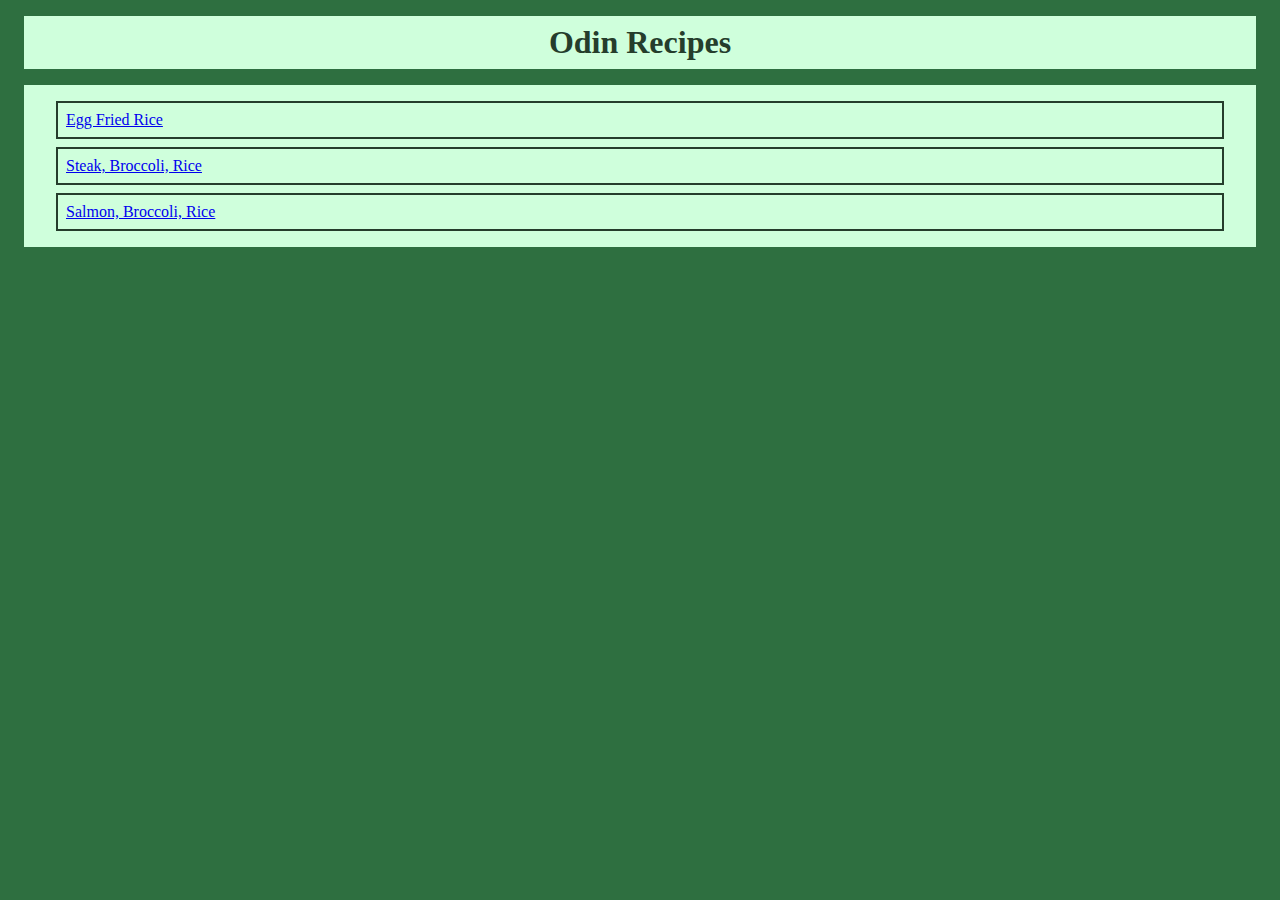
<file: index.html>
<!DOCTYPE html>
<html lang="en">
    <head>
        <meta charset="UTF-8">
        <title>Odin Recipes</title>
        <link rel="stylesheet" href="./styles.css">
    </head>
    <body>
        <h1>Odin Recipes</h1>
        <ul class="unordered">
            <li class="recipes"><a href="./recipes/friedrice.html">Egg Fried Rice</a></li>
            <li class="recipes"><a href="./recipes/steakdinner.html">Steak, Broccoli, Rice</a></li>           
            <li class="recipes"><a href="./recipes/salmonmeal.html">Salmon, Broccoli, Rice</a></li> 
        </ul>
        
    </body>
</html>
</file>
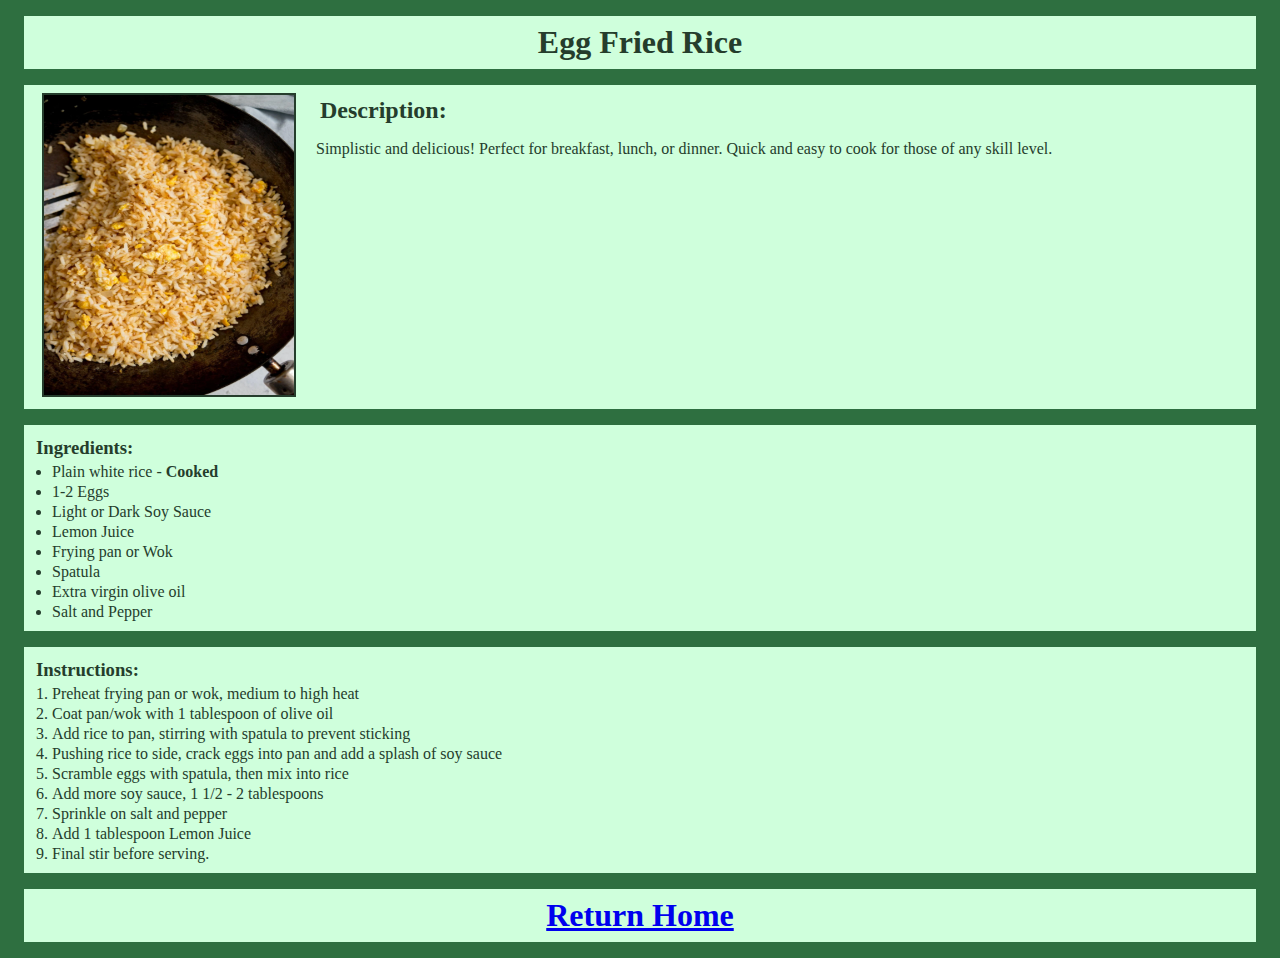
<file: recipes/friedrice.html>
<!DOCTYPE html>
<html lang="en">
    <head>
        <meta charset="UTF-8">
        <title>Egg Fried Rice</title>
        <link rel="stylesheet" href="../styles.css">
    </head>
    <body>
        <h1>Egg Fried Rice</h1>      
        <div class="container">
            <img src="../images/EggFriedRice.webp" alt="Picture of Egg Fried Rice" height="300" width="250">
            <div class="text">
                <h2>Description:</h2>
                <p>Simplistic and delicious! Perfect for breakfast, lunch, or dinner.
        Quick and easy to cook for those of any skill level.</p>                
            </div>    
        </div>
        
        
        
        <ul>
            <h3>Ingredients:</h3>
            <li>Plain white rice - <strong>Cooked</strong></li>
            <li>1-2 Eggs</li>
            <li>Light or Dark Soy Sauce</li>
            <li>Lemon Juice</li>
            <li>Frying pan or Wok</li>
            <li>Spatula</li>
            <li>Extra virgin olive oil</li>
            <li>Salt and Pepper</li>
        </ul>

        
        <ol>
            <h3>Instructions:</h3>
            <li>Preheat frying pan or wok, medium to high heat</li>
            <li>Coat pan/wok with 1 tablespoon of olive oil</li>
            <li>Add rice to pan, stirring with spatula to prevent sticking</li>
            <li>Pushing rice to side, crack eggs into pan and add a splash of soy sauce</li>
            <li>Scramble eggs with spatula, then mix into rice</li>
            <li>Add more soy sauce, 1 1/2 - 2 tablespoons</li>
            <li>Sprinkle on salt and pepper</li>
            <li>Add 1 tablespoon Lemon Juice</li>
            <li>Final stir before serving.</li>
        </ol>
        <h1><a href="../index.html">Return Home</a></h1>
        

    </body>
</html>
</file>
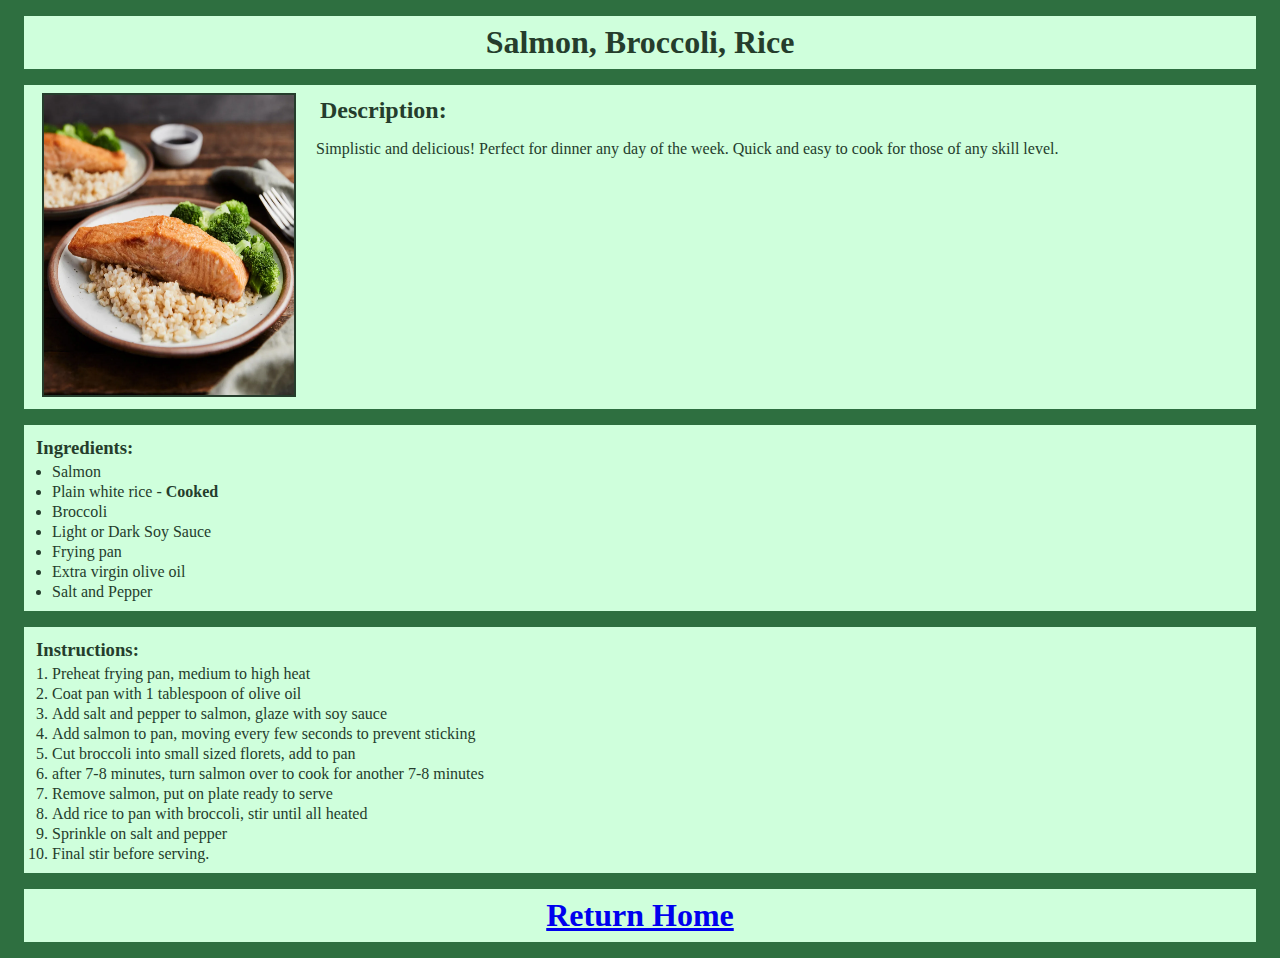
<file: recipes/salmonmeal.html>
<!DOCTYPE html>
<html lang="en">
    <head>
        <meta charset="UTF-8">
        <title>Salmon Meal</title>
        <link rel="stylesheet" href="../styles.css">
    </head>
    <body>
        <h1>Salmon, Broccoli, Rice</h1>
        <div class="container">
            <img src="../images/salmonrice.webp" alt="Picture of Salmon meal" height="300" width="250">
            <div class="text">
                <h2>Description:</h2>
                <p>Simplistic and delicious! Perfect for dinner any day of the week.
        Quick and easy to cook for those of any skill level.</p>
            </div>
        </div>
      
        
        <ul>
            <h3>Ingredients:</h3>
            <li>Salmon</li>
            <li>Plain white rice - <strong>Cooked</strong></li>
            <li>Broccoli</li>
            <li>Light or Dark Soy Sauce</li>
            <li>Frying pan</li>
            <li>Extra virgin olive oil</li>
            <li>Salt and Pepper</li>
        </ul>

        
        <ol>
            <h3>Instructions:</h3>
            <li>Preheat frying pan, medium to high heat</li>
            <li>Coat pan with 1 tablespoon of olive oil</li>
            <li>Add salt and pepper to salmon, glaze with soy sauce</li>
            <li>Add salmon to pan, moving every few seconds to prevent sticking</li>
            <li>Cut broccoli into small sized florets, add to pan</li>
            <li>after 7-8 minutes, turn salmon over to cook for another 7-8 minutes</li>
            <li>Remove salmon, put on plate ready to serve</li>
            <li>Add rice to pan with broccoli, stir until all heated</li>
            <li>Sprinkle on salt and pepper</li>
            <li>Final stir before serving.</li>
        </ol>
        <h1><a href="../index.html">Return Home</a>  </h1>

    </body>
</html>
</file>
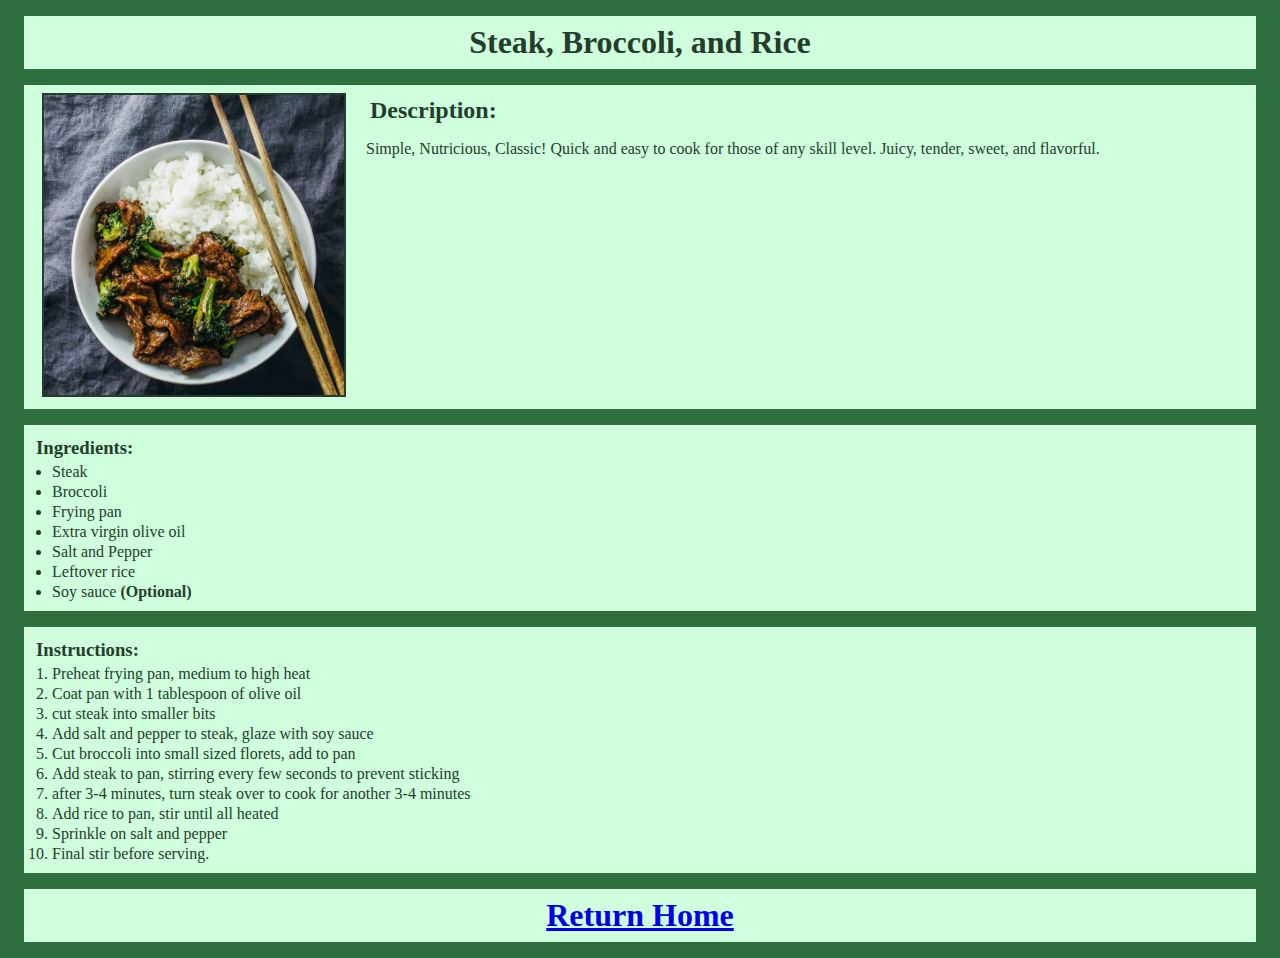
<file: recipes/steakdinner.html>
<!DOCTYPE html>
<html lang="en">
    <head>
        <meta charset="UTF-8">
        <title>Steak Dinner</title>
        <link rel="stylesheet" href="../styles.css">
    </head>
    <body>
        <h1>Steak, Broccoli, and Rice</h1>
        <div class="container">
            <img src="../images/steakbrocrice.jpg" alt="Picture of steak, broccoli, and rice" height="300" width="300">
            <div class="text">
                <h2>Description:</h2>
                <p>Simple, Nutricious, Classic! Quick and easy to cook for those of any skill level.
        Juicy, tender, sweet, and flavorful.
        </p>
            </div>

        </div>
        

        
        <ul>
            <h3>Ingredients:</h3>
            <li>Steak</li>
            <li>Broccoli</li>
            <li>Frying pan</li>
            <li>Extra virgin olive oil</li>
            <li>Salt and Pepper</li>
            <li>Leftover rice</li>
            <li>Soy sauce <strong>(Optional)</strong></li>
        </ul>

        
        <ol>
            <h3>Instructions:</h3>
            <li>Preheat frying pan, medium to high heat</li>
            <li>Coat pan with 1 tablespoon of olive oil</li>
            <li>cut steak into smaller bits</li>
            <li>Add salt and pepper to steak, glaze with soy sauce</li>
            <li>Cut broccoli into small sized florets, add to pan</li>
            <li>Add steak to pan, stirring every few seconds to prevent sticking</li>
            <li>after 3-4 minutes, turn steak over to cook for another 3-4 minutes</li>
            <li>Add rice to pan, stir until all heated</li>
            <li>Sprinkle on salt and pepper</li>
            <li>Final stir before serving.</li>
        </ol>
        <h1><a href="../index.html">Return Home</a></h1>
    </body>
</html>
</file>
<file: styles.css>
body {
    background-color: #2E6F40;
}

h1, ul, div, ol {
    padding: 8px;
    margin: 16px;
    background-color: #CFFFDC;
    color: #253D2C;
}

h1 {
    text-align: center;
}

h2, h3 {
    margin: 4px;
}

.unordered {
    list-style: none;
}

.recipes {
    padding: 8px;
    margin: 8px 24px;
    border: 2px solid #253D2C;
}

li {
    margin: 2px 20px;
}


.container {
    text-align: left; 
}

.text {
    display: inline-block;
    vertical-align: top;
    margin-top: 0px;
    padding: 0px;
}

img {
  margin-left: 10px;
  border: 2px solid #253D2C;
}
</file>
